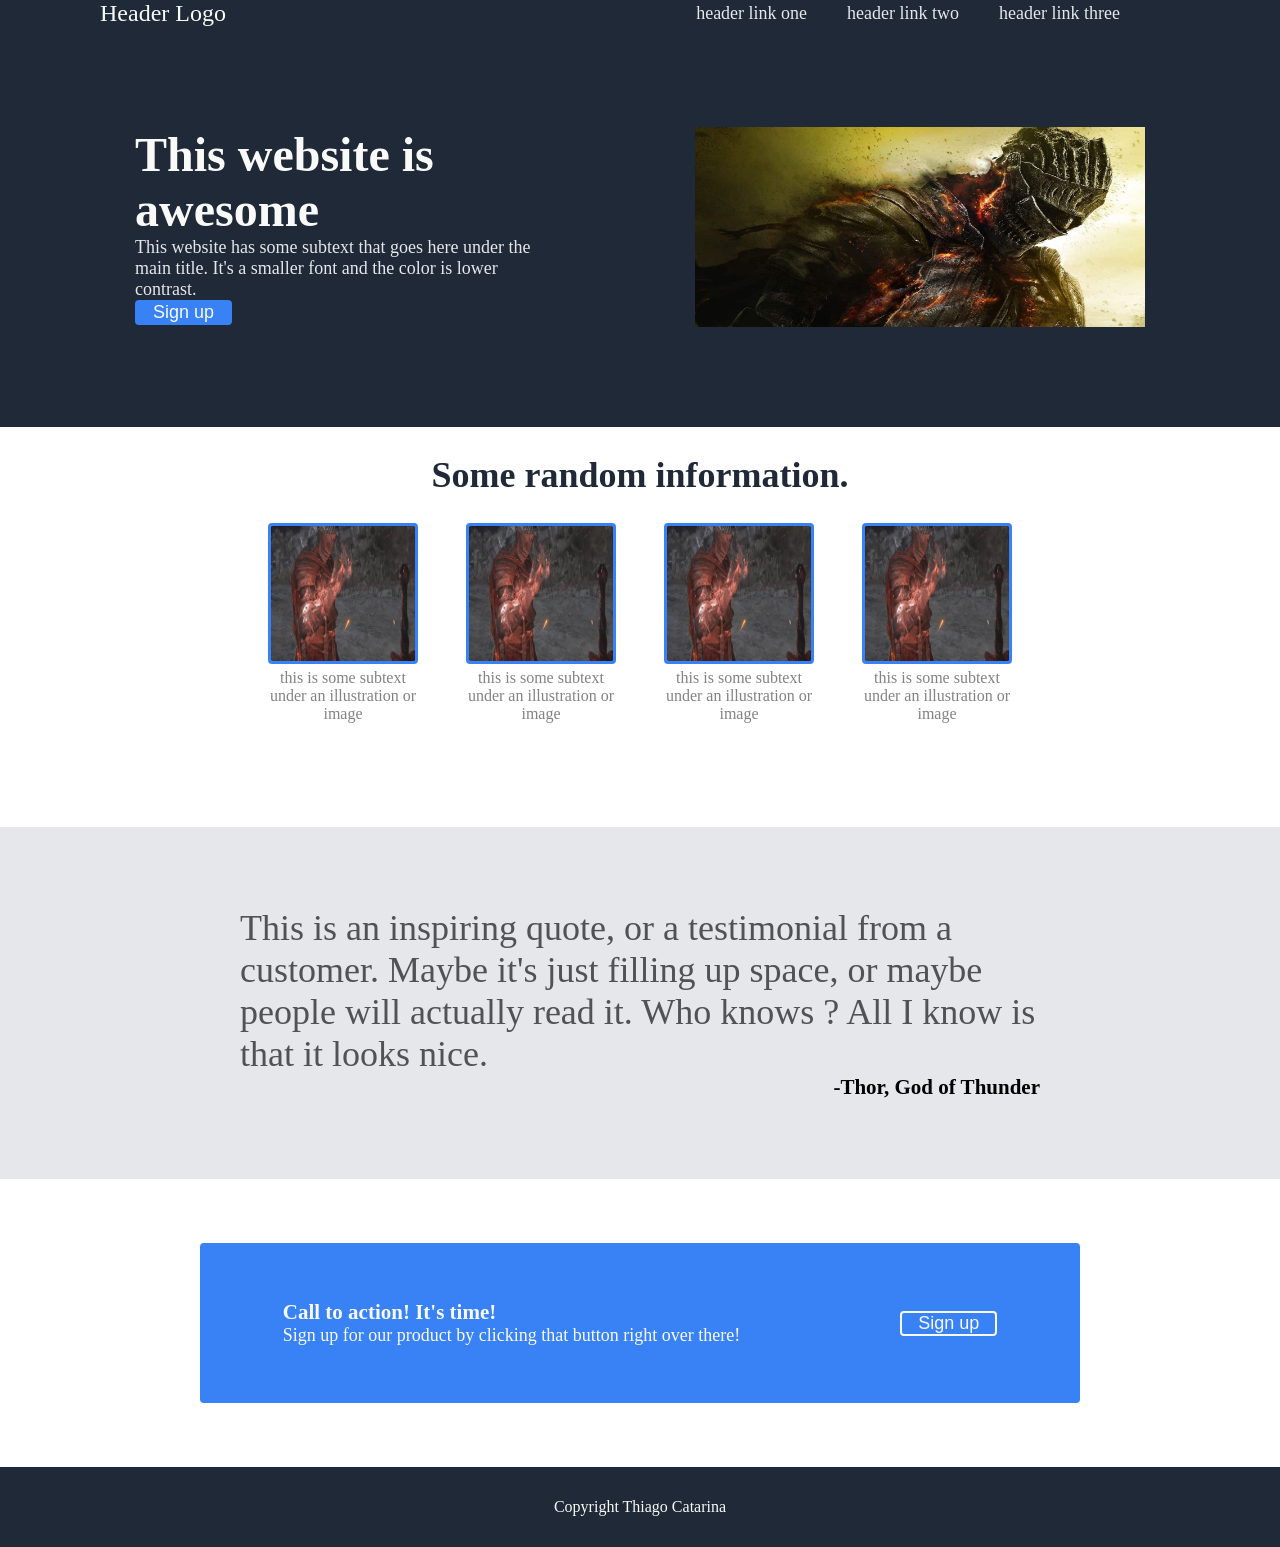
<file: docs/index.html>
<!DOCTYPE html>
<html lang="en">

  <head>
    <meta charset"UTF-8">
    <title>Landing Page</title>
    <link rel="stylesheet" href="styles.css">
  </head>

  <body>
    <div class="page">

      <div class="header">
        <div class="header-logo">Header Logo</div>
        <ul class="navigation">
          <li>header link one</li>
          <li>header link two</li>
          <li>header link three</li>
        </ul>
      </div>

      <div class="hero">
        <div class="title">
          <div class="phrase-1">This website is awesome</div>
          <div class="phrase-2">This website has some subtext that goes here under the main title. It's a smaller
          font and the color is lower contrast.</div>
          <div class="title-button"><button>Sign up</button></div>
        </div>
        <div class="img-hero"><img src="images/img-dark.jpg" height="200" width="450"></div>
        </div>
      </div>

      <div class="information">
          <div class="picture-info">Some random information.</div>
          <div class="illustrations">
            <div class="photos">
              <img src="images/mini.webp" height="150" width="150">
              <div class="text">this is some subtext under an illustration or image</div>
            </div>
            <div class="photos">
              <img src="images/mini.webp" height="150" width="150">
              <div class="text">this is some subtext under an illustration or image</div>
            </div>
            <div class="photos">
              <img src="images/mini.webp" height="150" width="150">
              <div class="text">this is some subtext under an illustration or image</div>
            </div>
            <div class="photos">
              <img src="images/mini.webp" height="150" width="150">
              <div class="text">this is some subtext under an illustration or image</div>
            </div>
          </div>
      </div>

      <div class="quote">
        <div class="quote-1">This is an inspiring quote, or a testimonial from a customer. Maybe it's just
        filling up space, or maybe people will actually read it. Who knows ? All I know is that 
        it looks nice.</div>
        <div class="phrase">-Thor, God of Thunder</div>
      </div>

      <div class="sign-up">
        <div class="container">
          <div class="left">
            <div class="big-text">Call to action! It's time!</div>
            <div class="small-text">Sign up for our product by clicking that button right over there!</div>
          </div>
          <button>Sign up</button>
        </div>
      </div>

      <div class="footer">
        <div>Copyright Thiago Catarina</div>
      </div>
    </div>
  </body>
</html>
</file>
<file: docs/styles.css>
* {
  box-sizing: border-box;
  padding: 0;
  margin: 0;
}

body {
  /* height: 100vh; */
  height: auto;
}

li {
  list-style-type: none;
}

/* Header */

.header {
  display: flex;
  background-color: #1F2937;
}

.header-logo {
  margin-left: 100px;
  align-items: center;
  font-size: 24px;
  color: #F9FAF8
}

.navigation {
  display: flex;
  justify-content: flex-end;
  align-items: center;
  flex: 1;
  gap: 40px;
  margin-right: 10rem;
  font-size: 18px;
  color: #E5E7EB;
}

/* Hero */

.hero {
  display: flex;
  background-color: #1F2937;
  height: 25rem;
  align-items: center;
  justify-content: center;
  gap: 10rem;
}

.title {
  display: flex;
  flex-direction: column;
  height: 200px;
  width: 400px;
}

.title-button button {
  background-color: #3882F6;
  font-size: 18px;
  padding-left: 1rem;
  padding-right: 1rem;
  color: #F9FAF8;
  font-weight: 800px;
  border: 2px #3882F6 solid;
  border-radius: 4px;
}

.img-hero {
  display: flex;
}

.phrase-1 {
  font-size: 48px;
  color: #F9FAF8;
  font-weight: 800;
  display: flex;
  justify-content: center;
  flex-wrap: wrap;
}

.phrase-2 {
  display: flex;
  flex-wrap: wrap;
  font-size: 18px;
  color: #E5E7EB;
}

/* Information */

.information {
  display: flex;
  flex-direction: column;
  height: 25rem;
}

.picture-info {
  display: flex;
  justify-content: center;
  align-items: center;
  height: 6rem;
  font-size: 36px;
  font-weight: 800;
  color: #1F2937;
}

.illustrations {
  display: flex;
  justify-content: center;
  gap: 3rem;
}

.photos {
  display: flex;
  flex-direction: column;
  align-items: center;
  justify-content: space-between;
  height: 200px;
  width: 150px;
  gap: 5px;
}

.photos img {
  border: 3px solid #3882F6;
  border-radius: 4px;
}

.text {
  display: flex;
  color: rgba(105, 105, 105, 0.83);
  text-align: center;
}

/* Quote */

.quote {
  display: flex;
  background-color: #E5E7EB;
  flex-direction: column;
  height: 22rem;
  justify-content: center;
  align-items: center;
}

.quote-1 {
  font-size: 36px;
  width: 50rem;
  font-style: "Light Italic";
  font-weight: 100;
  color: rgba(40, 40, 40, 0.78);
}

.phrase {
  display: flex;
  width: 50rem;
  justify-content: flex-end;
  font-size: 21px;
  font-weight: 600;
}

/* Sign-Up */

.sign-up {
  display: flex;
  height: 18rem;
  align-items: center;
  justify-content: center;
}

.container {
  display: flex;
  justify-content: center;
  align-items: center;
  height: 10rem;
  width: 55rem;
  background-color: #3882F6;
  gap: 10rem;
  border-radius: 4px;
}

.left {
  display: flex;
  flex-direction: column;
}

.big-text {
  color: #F9FAF8;
  font-weight: 700;
  font-size: 21px;
}

.small-text {
  color: #F9FAF8;
  font-size: 18px;
}

.container button {
  background-color: #3882F6;
  font-size: 18px;
  padding-left: 1rem;
  padding-right: 1rem;
  color: #F9FAF8;
  font-weight: 800px;
  border: 2px #F9FAF8 solid;
  border-radius: 4px;
}

/* Footer */

.footer {
  display: flex;
  justify-content: center;
  height: 5rem;
  align-items: center;
  background-color: #1F2937;
}

.footer div {
  color: #F9FAF8;
}
</file>
